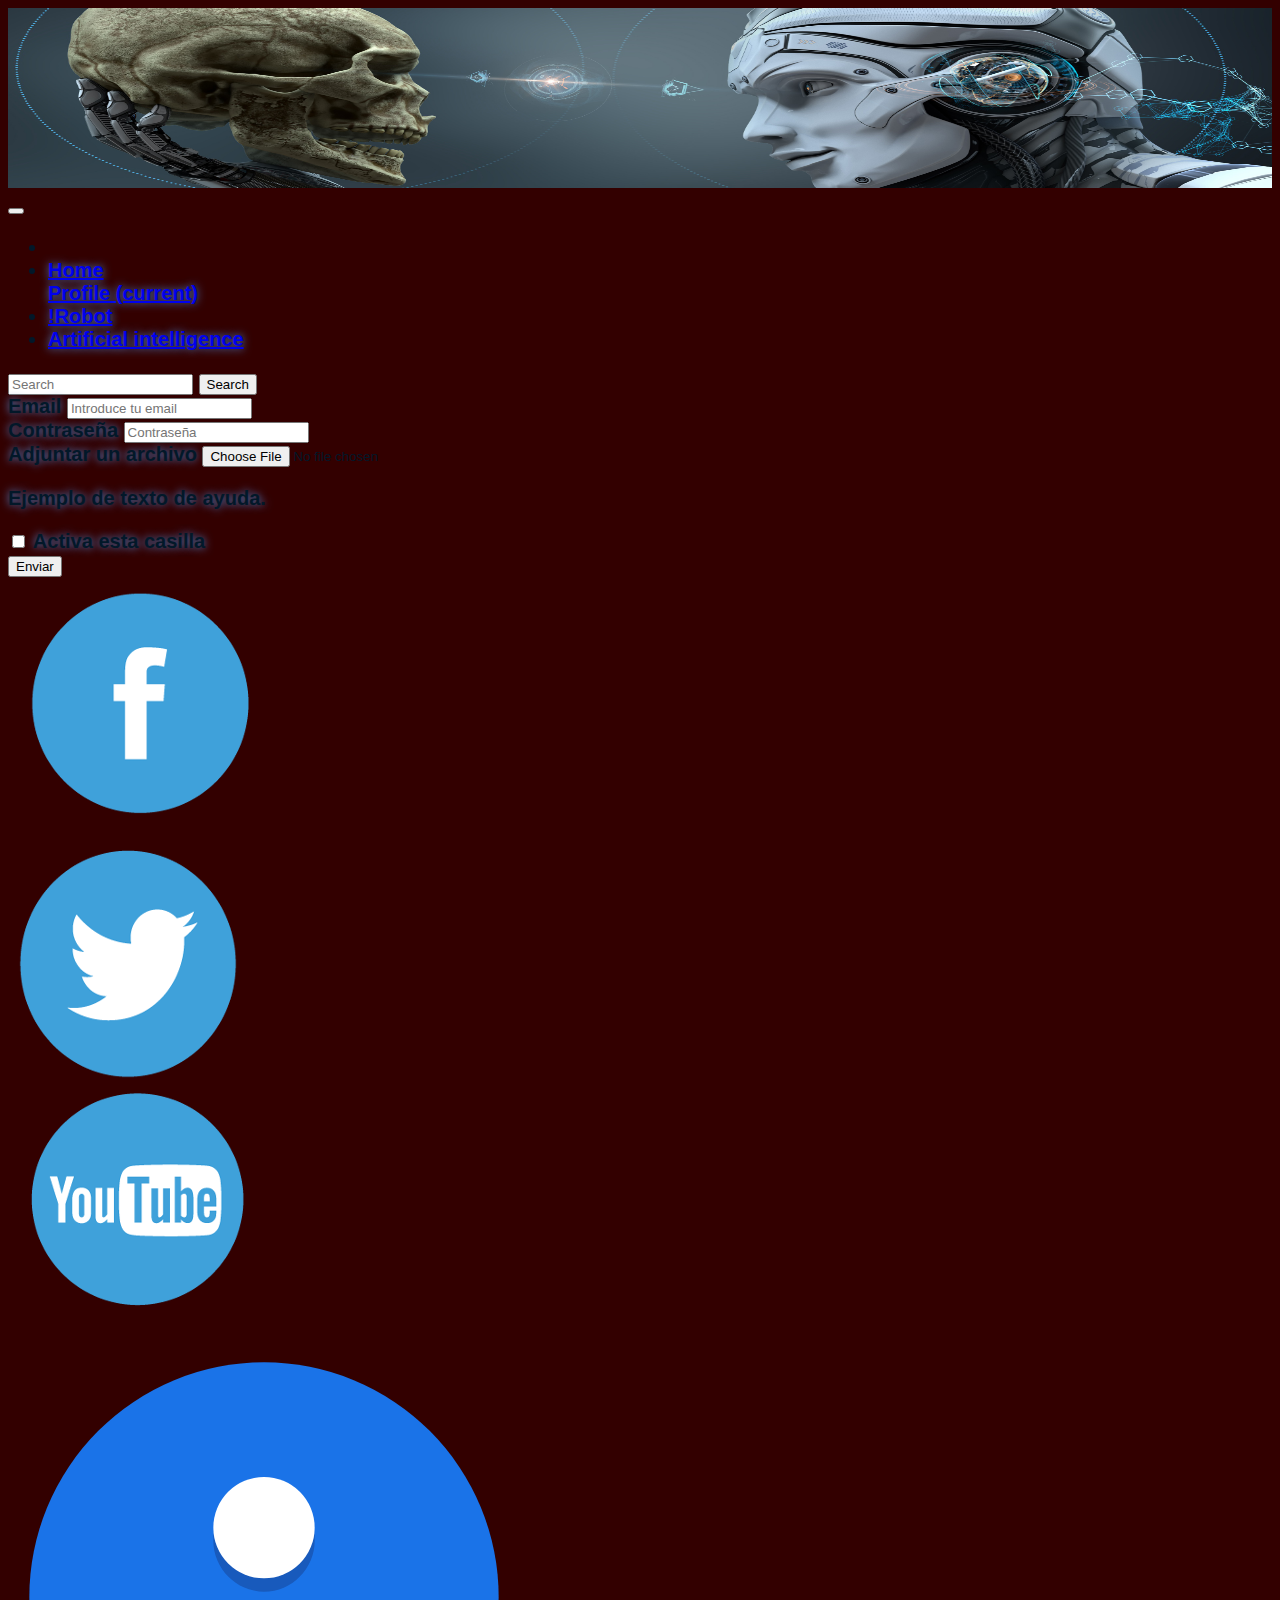
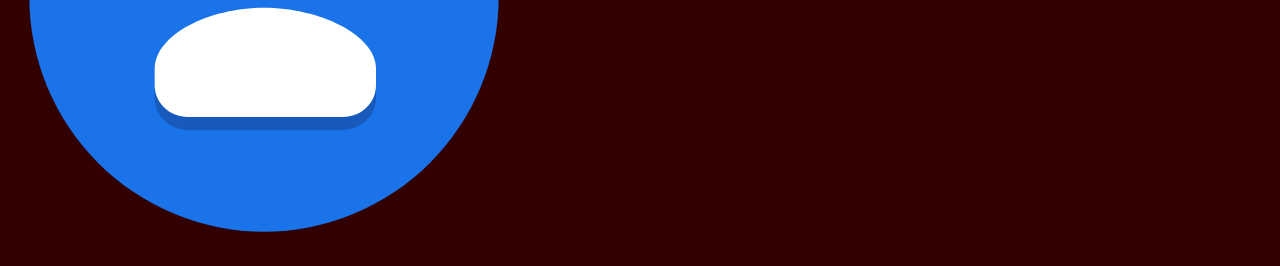
<file: Formulario.html>
<!DOCTYPE html>
<html lang="en">



<head>
  <meta charset="UTF-8">
  <meta name="viewport" content="width=device-width, initial-scale=1.0">
  <link rel="stylesheet" href="https://cdn.jsdelivr.net/npm/bootstrap@4.5.3/dist/css/bootstrap.min.css"
    integrity="sha384-TX8t27EcRE3e/ihU7zmQxVncDAy5uIKz4rEkgIXeMed4M0jlfIDPvg6uqKI2xXr2" crossorigin="anonymous">
  <!--CSS PROPIOS-->
  <link rel="stylesheet" href="web/estilos.css">
  <title>
    <title>Robotspsicología</title>
  </title>
</head>

<body>
  <!--HEADER-->
  <div class="row container m-auto">
    <img src="img/Robot-skull-creative-design_3840x1200.png" id="header" class="img-fluid" />
  </div>

  <!--MENU-->
  <div class="container justify-content-center">


    <nav class="navbar navbar-expand-lg navbar-light bg-light">
      <a class="navbar-brand" href="#"></a>
      <button class="navbar-toggler" type="button" data-toggle="collapse" data-target="#navbarSupportedContent"
        aria-controls="navbarSupportedContent" aria-expanded="false" aria-label="Toggle navigation">
        <span class="navbar-toggler-icon"></span>
      </button>

      <div class="collapse navbar-collapse" id="navbarSupportedContent">
        <ul class="navbar-nav mr-auto ">
          <li class="nav-item active">
          <li class="nav-item">
            <a class="nav-link text-primary" href="index.html"> Home</a>
          </li>
          <a class="nav-link text-primary" href="profile.html">Profile <span class="sr-only">(current)</span></a>
          </li>
          <li class="nav-item">
            <a class="nav-link text-primary" href="!Robot.html">!Robot</a>
          </li>
          <li class="nav-item">
            <a class="nav-link text-primary " href="Artificialntelligence.html">Artificial intelligence</a>
          </li>
        </ul>
        <form class="form-inline my-2 my-lg-0">
          <input class="form-control mr-sm-2" type="search" placeholder="Search" aria-label="Search">
          <button class="btn btn-outline-success my-2 my-sm-0" type="submit">Search</button>
        </form>
      </div>
    </nav>


    <!-- Formulario -->

    <form role="form">
      <div class="form-group">
        <label for="ejemplo_email_1">Email</label>
        <input type="email" class="form-control" id="ejemplo_email_1" placeholder="Introduce tu email">
      </div>
      <div class="form-group">
        <label for="ejemplo_password_1">Contraseña</label>
        <input type="password" class="form-control" id="ejemplo_password_1" placeholder="Contraseña">
      </div>
      <div class="form-group">
        <label for="ejemplo_archivo_1">Adjuntar un archivo</label>
        <input type="file" id="ejemplo_archivo_1">
        <p class="help-block">Ejemplo de texto de ayuda.</p>
      </div>
      <div class="checkbox">
        <label>
          <input type="checkbox"> Activa esta casilla
        </label>
      </div>
      <button type="submit" class="btn btn-default ">Enviar</button>
    </form>

    <!-- Footer -->

    <div class="row bg-primary justify-content-center p-4">
      <div class="col-2 col-md-1">
        <a title="Faceboock" href="https://www.facebook.com/"><img src="img/facebook.png" alt=""
            class="img-fluid" /></a>
      </div>
      <div class="col-2 col-md-1">
        <a title="Twiter" href=" https://mobile.twitter.com/?lang=es"><img src="img/twitter.png" alt=""
            class="img-fluid" /></a>
      </div>
      <div class="col-2 col-md-1">
        <a title="Youtube" href="https://www.youtube.com/"><img src="img/youtube.png" alt="" class="img-fluid" /></a>
      </div>
      <div class="col-2 col-md-1">
        <a title="contacta" href="Formulario.html"><img src="img/contacto.png" alt="" class="img-fluid" /></a>
      </div>
    </div>
  </div>





  <script src="https://code.jquery.com/jquery-3.5.1.slim.min.js"
    integrity="sha384-DfXdz2htPH0lsSSs5nCTpuj/zy4C+OGpamoFVy38MVBnE+IbbVYUew+OrCXaRkfj" crossorigin="anonymous">
  </script>
  <script src="https://cdn.jsdelivr.net/npm/popper.js@1.16.1/dist/umd/popper.min.js"
    integrity="sha384-9/reFTGAW83EW2RDu2S0VKaIzap3H66lZH81PoYlFhbGU+6BZp6G7niu735Sk7lN" crossorigin="anonymous">
  </script>
  <script src="https://cdn.jsdelivr.net/npm/bootstrap@4.5.3/dist/js/bootstrap.min.js"
    integrity="sha384-w1Q4orYjBQndcko6MimVbzY0tgp4pWB4lZ7lr30WKz0vr/aWKhXdBNmNb5D92v7s" crossorigin="anonymous">
  </script>
</body>

</html>
</file>
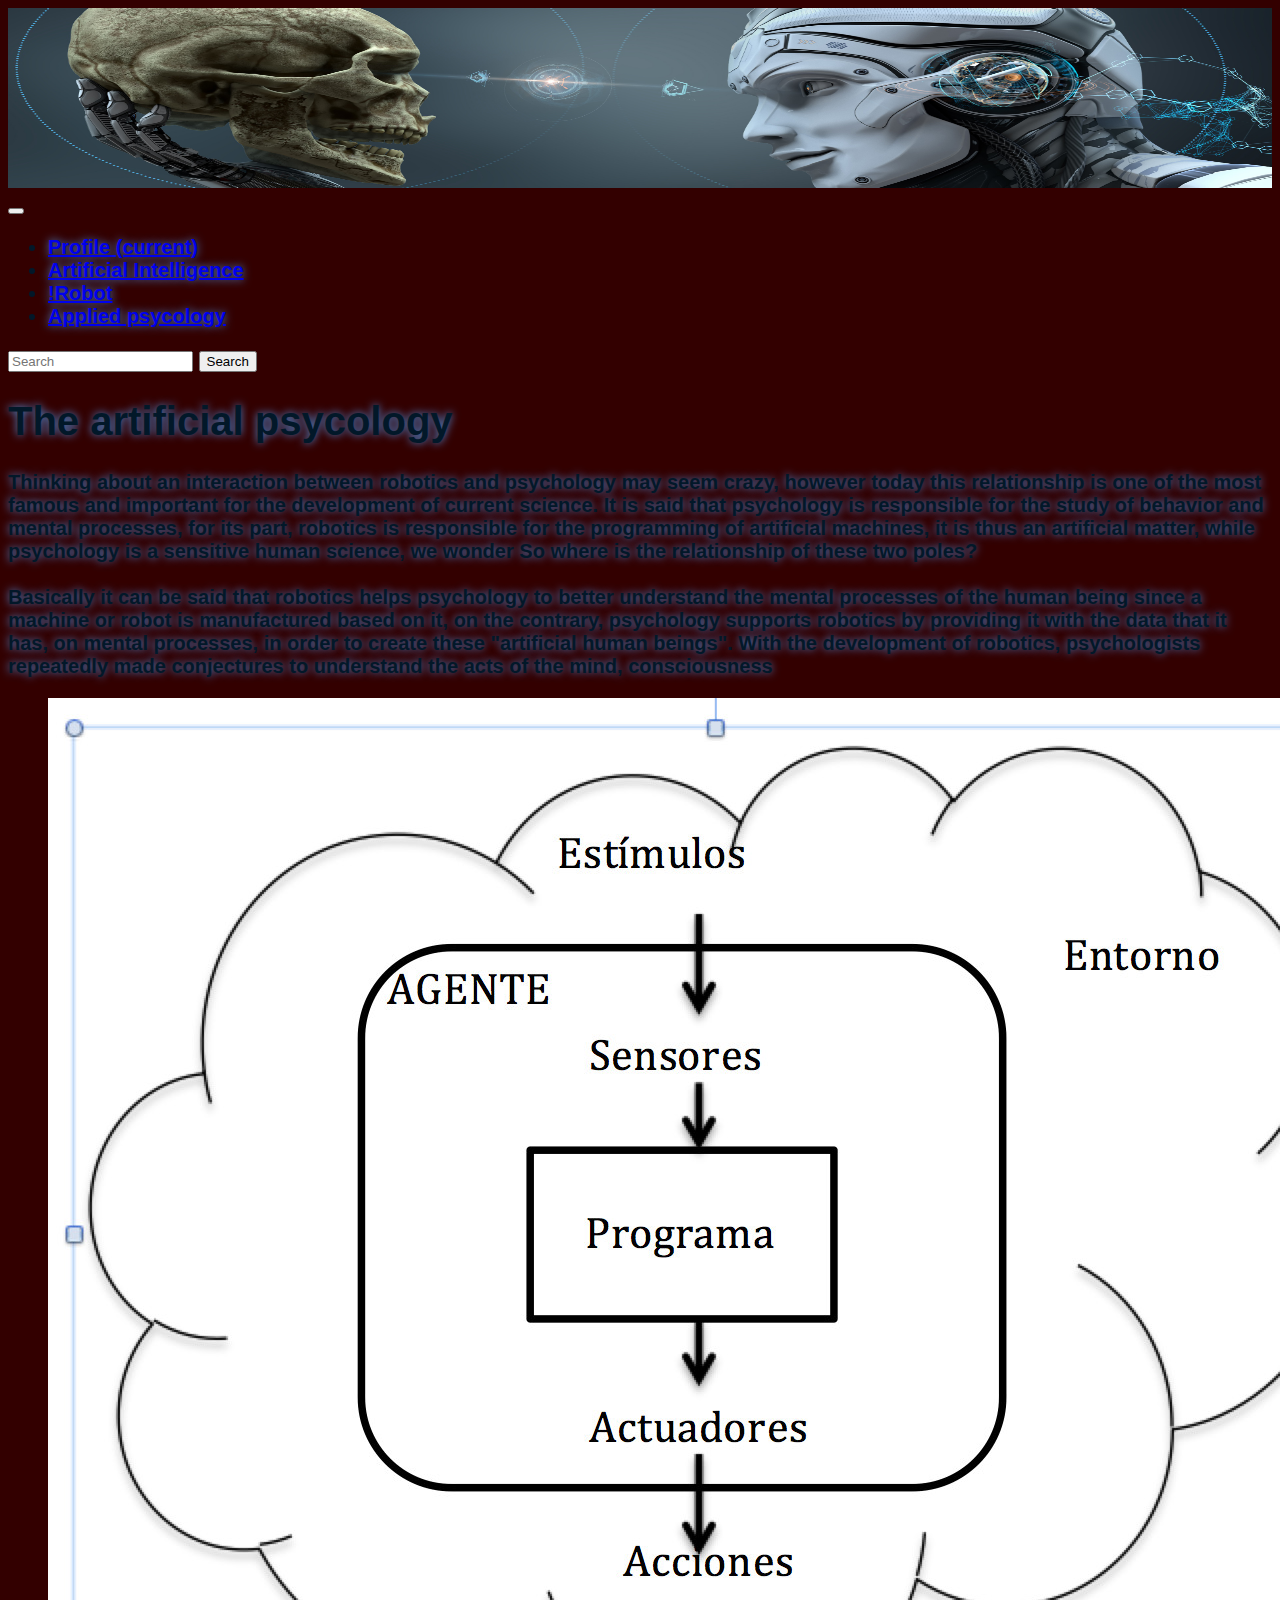
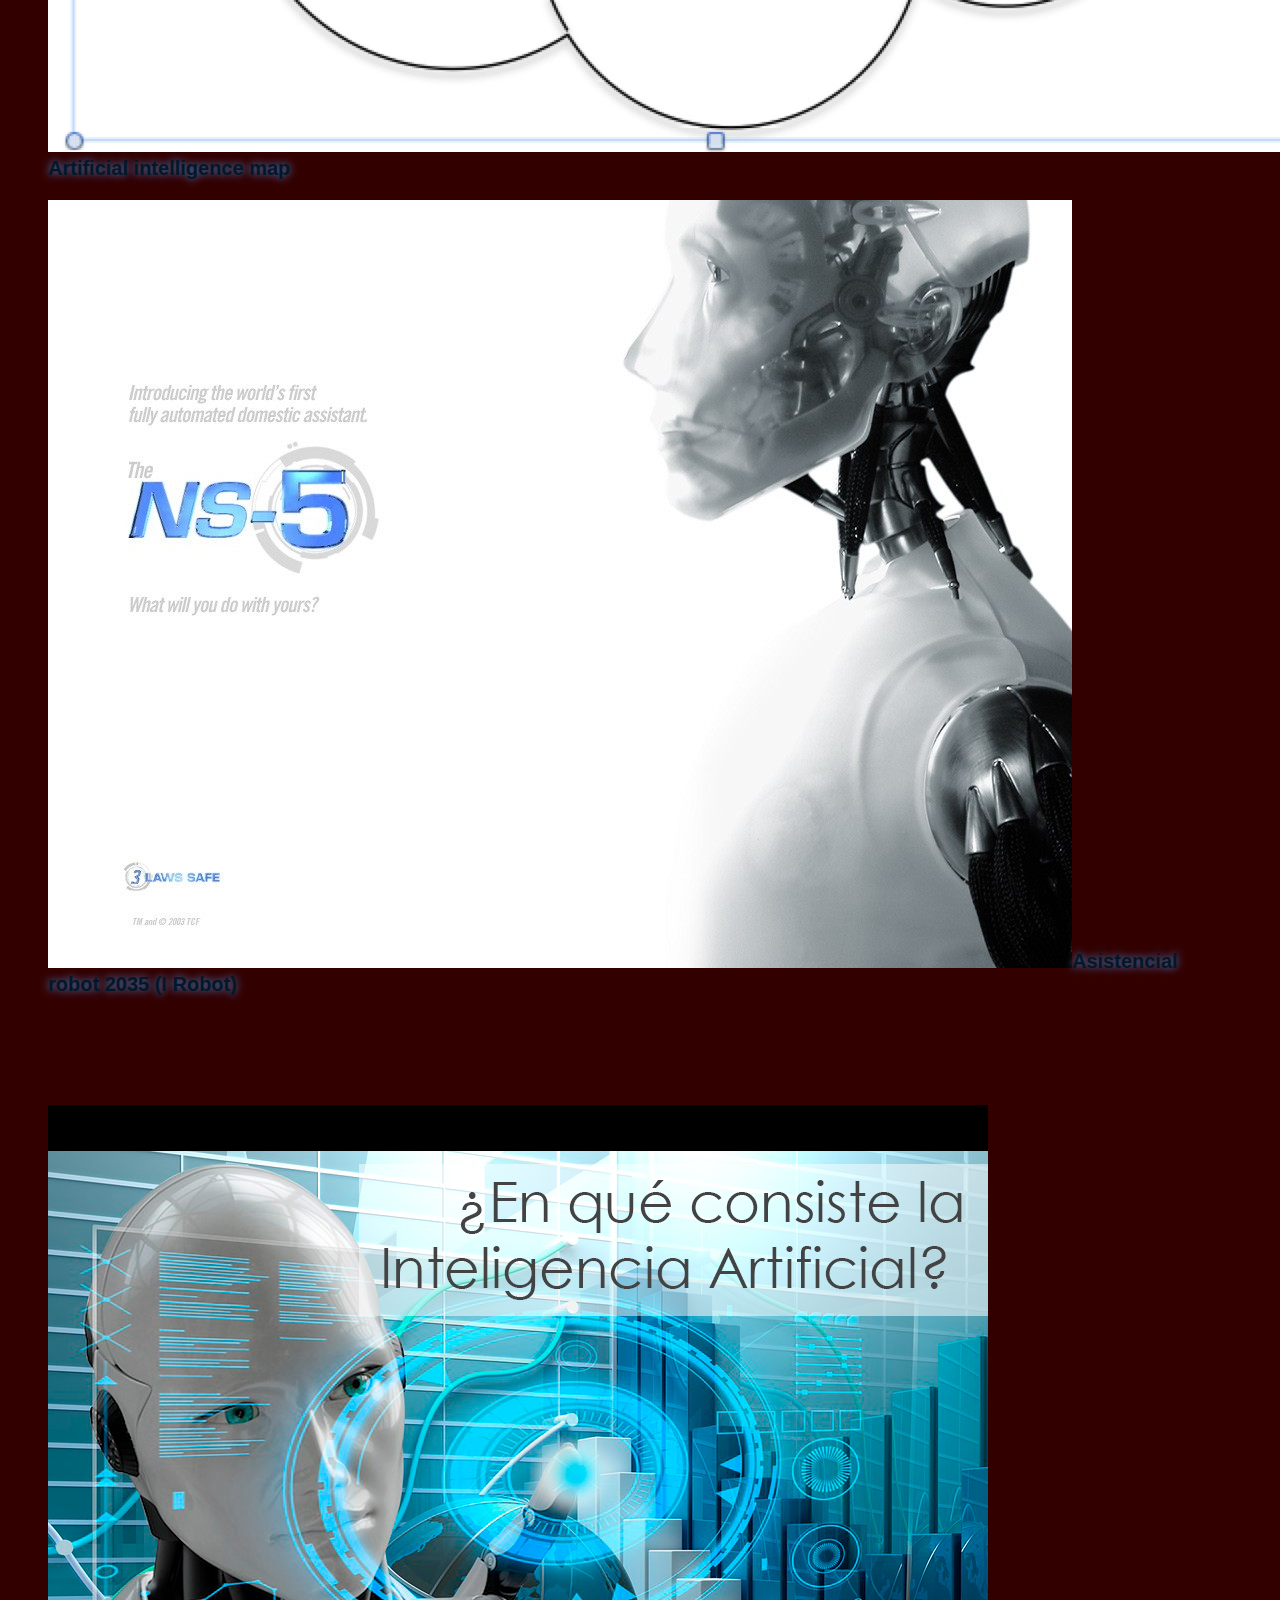
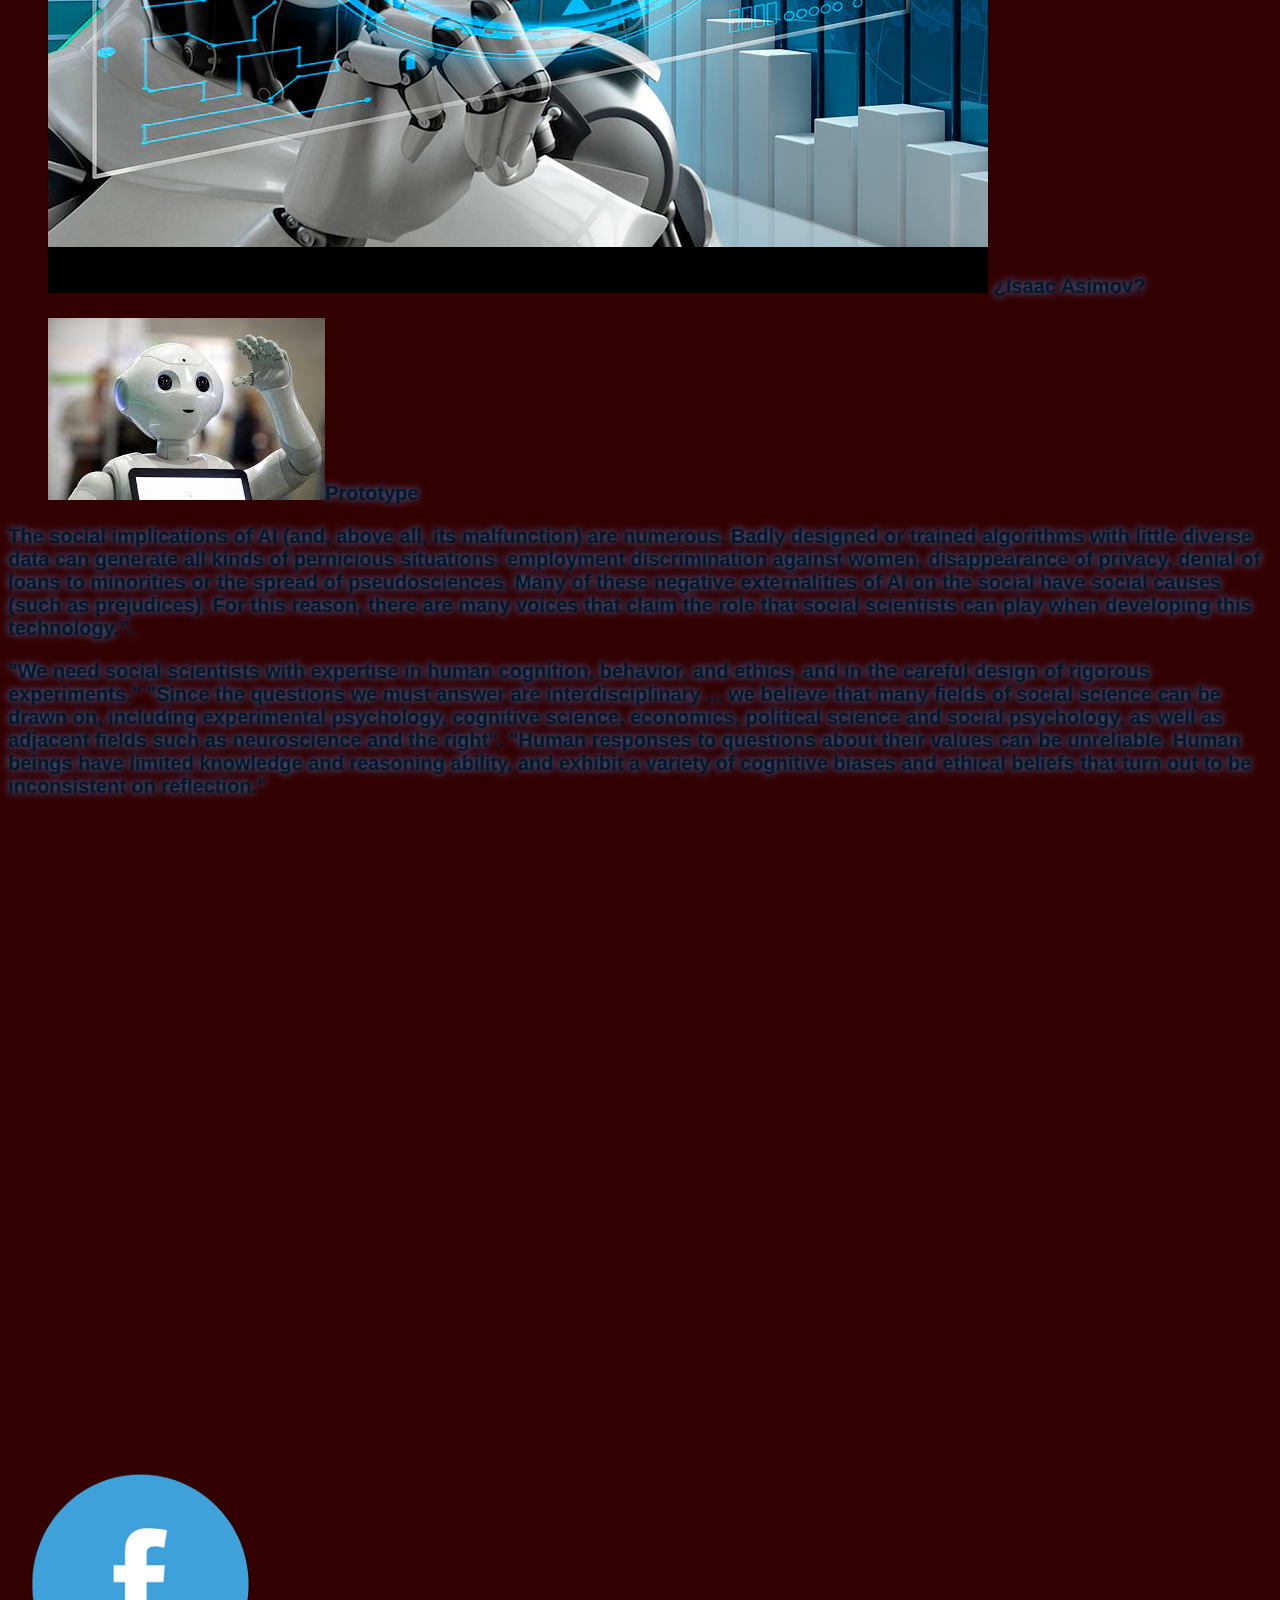
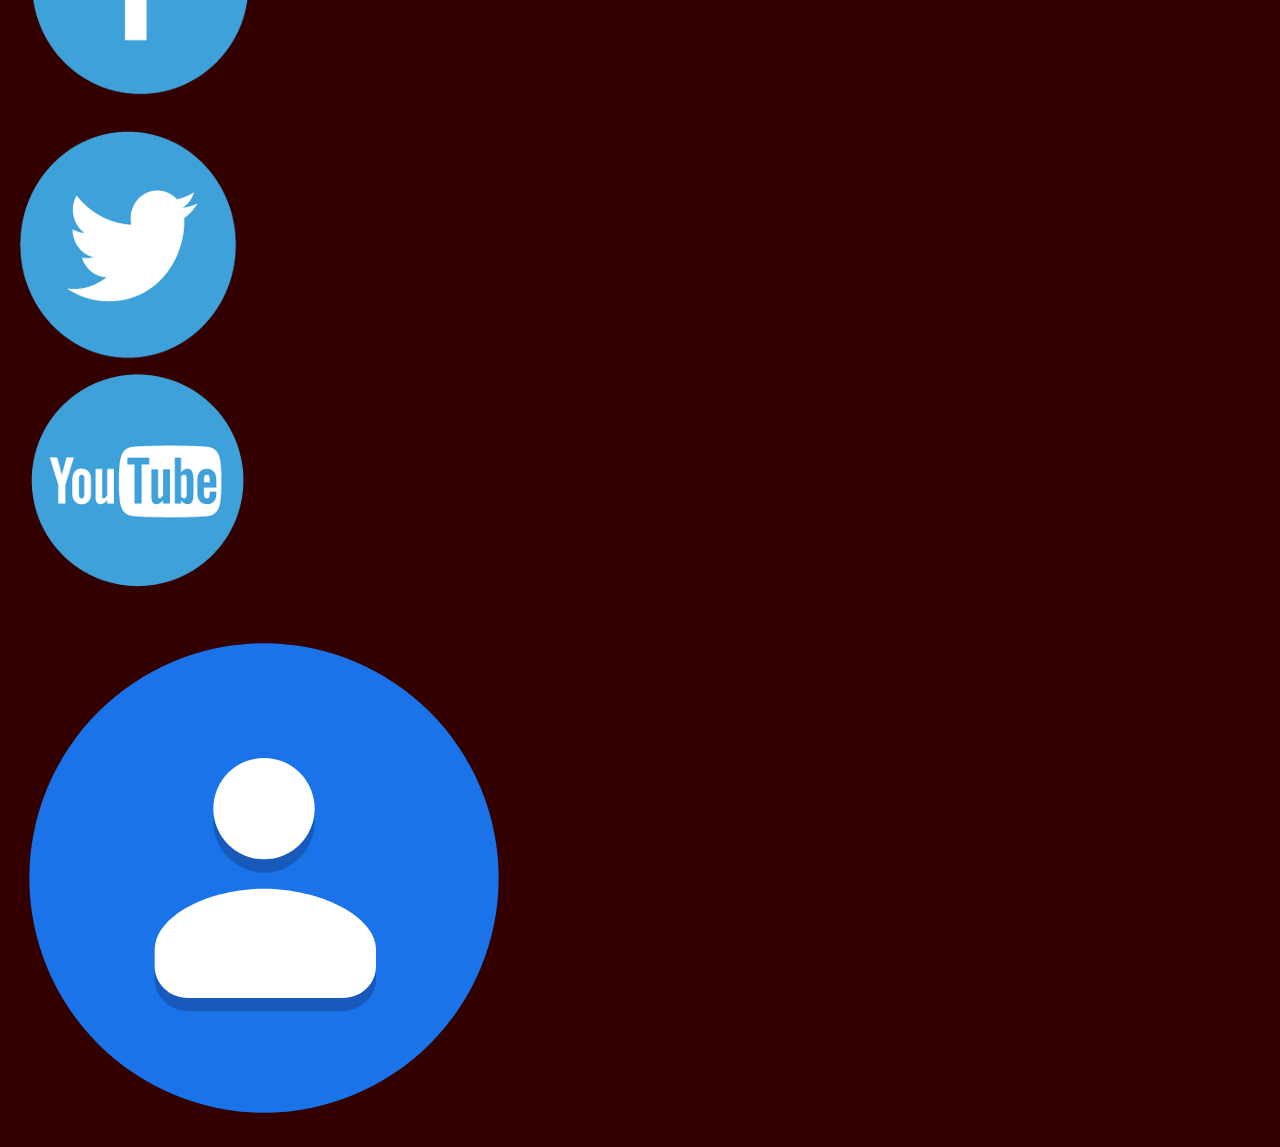
<file: yorobot.html>
<!DOCTYPE html>
<html lang="en">

<head>
  <meta charset="UTF-8">
  <meta name="viewport" content="width=device-width, initial-scale=1.0">
  <link rel="stylesheet" href="https://cdn.jsdelivr.net/npm/bootstrap@4.5.3/dist/css/bootstrap.min.css"
    integrity="sha384-TX8t27EcRE3e/ihU7zmQxVncDAy5uIKz4rEkgIXeMed4M0jlfIDPvg6uqKI2xXr2" crossorigin="anonymous">
  <!--CSS PROPIOS-->
  <link rel="stylesheet" href="web/estilos.css">
  <title> <title>Robotspsicología</title></title>
</head>

<body>
  <!--HEADER-->
  <div class="row justify-content-center">
    <img src="img/Robot-skull-creative-design_3840x1200.png" id="header" class="img-fluid" />
  </div>

  <!--MENU-->
  <div class="container">


    <nav class="navbar navbar-expand-lg navbar-light bg-light">
      <a class="navbar-brand" href="#"></a>
      <button class="navbar-toggler" type="button" data-toggle="collapse" data-target="#navbarSupportedContent"
        aria-controls="navbarSupportedContent" aria-expanded="false" aria-label="Toggle navigation">
        <span class="navbar-toggler-icon"></span>
      </button>

      <div class="collapse navbar-collapse" id="navbarSupportedContent">
        <ul class="navbar-nav mr-auto ">
          <li class="nav-item active">
            <a class="nav-link text-primary" href="profile.html">Profile <span class="sr-only">(current)</span></a>
          </li>
          <li class="nav-item">
            <a class="nav-link text-primary" href="Artificialntelligence.html">Artificial Intelligence</a>
          </li>
          <li class="nav-item">
            <a class="nav-link text-primary" href="!Robot.html">!Robot</a>
          </li>
          <li class="nav-item">
            <a class="nav-link text-primary " href="AppliedPsycology.html">Applied psycology</a>
          </li>
        </ul>
        <form class="form-inline my-2 my-lg-0">
          <input class="form-control mr-sm-2" type="search" placeholder="Search" aria-label="Search">
          <button class="btn btn-outline-success my-2 my-sm-0" type="submit">Search</button>
        </form>
      </div>
    </nav>


    <!--CONTENIDO-->
    <div class="row  text-justify mt-3">
      <div class="col-12 col-md-6  ">
        <h1> The artificial psycology</h1>

        <p>Thinking about an interaction between robotics and psychology may seem crazy, however today this
          relationship is one of the most famous and important for the development of current science.
          It is said that psychology is responsible for the study of behavior and mental processes, for its part,
          robotics is responsible for the programming of artificial machines, it is thus an artificial matter, while
          psychology is a sensitive human science, we wonder So where is the relationship of these two poles? <br><br>

          Basically it can be
          said that robotics helps psychology to better understand the mental processes of the human being since a
          machine or robot is
          manufactured based on it, on the contrary, psychology supports robotics by providing it with the data that
          it has, on mental processes, in order to create these "artificial human beings". With the development of
          robotics, psychologists repeatedly made conjectures to understand the acts of the mind, consciousness</p>
      </div>
       <!-- imágenes temática-->
      <div class="col-md-6  ">
        <div class="row text-center text-success ">

          <div class="col-md-6 ">
            <figure class="figure">
              <img src="img/agente-ia1.jpg" class=" img-fluid rounded-circle mt-5 figure-caption text-center">Artificial
              intelligence map</figcaption>
            </figure>
          </div>


          <div class="col-md-6">
            <figure class="figure">
              <img " src=" img/robot.jpg" class=" img-fluid rounded-circle mt-5  figure-caption text-center">Asistencial
              robot
              2035 (I Robot)</figcaption>
            </figure>
          </div>
        </div>
        <br> <br> <br>
        <div class="row text-center text text-success ">

          <div class=" col-md-6 ">
            <figure class="figure">
              <img src="img/Inteligencia-Artificial.png "
                class=" img-contenedor img-fluid  rounded-circle mt-9  figure-caption text-center">
              ¿Isaac Asimov?</figcaption>
            </figure>
          </div>
          <div class=" col-md-6 ">
            <figure class="figure">
              <img src="img/robot1.jpg" class="  img-fluid rounded-circle mt-9  figure-caption text-center">Prototype
              </figcaption>
            </figure>
          </div>
        </div>
      </div>
    </div>
 <!-- sección de contenido-->
    <div id="foto" class="row text-justify">
      <div class=" col-md-6">
        <p>The social implications of AI (and, above all, its malfunction) are numerous. Badly designed or trained
          algorithms with little diverse data can generate all kinds of pernicious situations: employment
          discrimination
          against women, disappearance of privacy, denial of loans to minorities or the spread of pseudosciences.

          Many of these negative externalities of AI on the social have social causes (such as prejudices). For this
          reason, there are many voices that claim the role that social scientists can play when developing this
          technology.”.</p>


        <p>"We need social scientists with expertise in human cognition, behavior, and ethics, and in the careful
          design
          of
          rigorous experiments."

          "Since the questions we must answer are interdisciplinary ... we believe that many fields of social science
          can
          be drawn on, including experimental psychology, cognitive science, economics, political science and social
          psychology, as well as adjacent fields such as neuroscience and the right".

          "Human responses to questions about their values ​​can be unreliable. Human beings have limited knowledge
          and
          reasoning ability, and exhibit a variety of cognitive biases and ethical beliefs that turn out to be
          inconsistent on reflection."<p>
      </div>
 <!-- videos tipo aside-->
      <div class="col-md-6">

        <div>
          <iframe width="560" height="315" src="https://www.youtube.com/embed/b-bW0xcrsOo" frameborder="0"
            allow="accelerometer; autoplay; clipboard-write; encrypted-media; gyroscope; picture-in-picture"
            allowfullscreen></iframe>
        </div>
        <div class="pt-5">
          <iframe width="560" height="315" src="https://www.youtube.com/embed/7ObwM0R0-bE" frameborder="0"
            allow="accelerometer; autoplay; clipboard-write; encrypted-media; gyroscope; picture-in-picture"
            allowfullscreen></iframe>
        </div>

      </div>

    </div>


    <!-- Footer -->

    <div class="row bg-primary justify-content-center p-4">
      <div class="col-2 col-md-1">
        <a title="Faceboock" href="https://www.facebook.com/"><img src="img/facebook.png" alt=""
            class="img-fluid" /></a>
      </div>
      <div class="col-2 col-md-1">
        <a title="Twiter" href=" https://mobile.twitter.com/?lang=es"><img src="img/twitter.png" alt=""
            class="img-fluid" /></a>
      </div>
      <div class="col-2 col-md-1">
        <a title="Youtube" href="https://www.youtube.com/"><img src="img/youtube.png" alt="" class="img-fluid" /></a>
      </div>
      <div class="col-2 col-md-1">
        <a title="contacta" href="Formulario.html"><img src="img/contacto.png" alt="" class="img-fluid" /></a>
      </div>
    </div>
  </div>





  <script src="https://code.jquery.com/jquery-3.5.1.slim.min.js"
    integrity="sha384-DfXdz2htPH0lsSSs5nCTpuj/zy4C+OGpamoFVy38MVBnE+IbbVYUew+OrCXaRkfj" crossorigin="anonymous">
  </script>
  <script src="https://cdn.jsdelivr.net/npm/popper.js@1.16.1/dist/umd/popper.min.js"
    integrity="sha384-9/reFTGAW83EW2RDu2S0VKaIzap3H66lZH81PoYlFhbGU+6BZp6G7niu735Sk7lN" crossorigin="anonymous">
  </script>
  <script src="https://cdn.jsdelivr.net/npm/bootstrap@4.5.3/dist/js/bootstrap.min.js"
    integrity="sha384-w1Q4orYjBQndcko6MimVbzY0tgp4pWB4lZ7lr30WKz0vr/aWKhXdBNmNb5D92v7s" crossorigin="anonymous">
  </script>
</body>

</html>
</file>
<file: web/estilos.css>
#header {
    align-items: center;
    width: 100%;
    height: 180px;
    justify-content: center;
}



/* Por si no carga la imagen tambien incorporo una textura */
body {
    background:
        radial-gradient(hsl(0, 100%, 27%) 4%, hsl(0, 100%, 18%) 9%, hsla(0, 100%, 20%, 0) 9%) 0 0,
        radial-gradient(hsl(0, 100%, 27%) 4%, hsl(0, 100%, 18%) 8%, hsla(0, 100%, 20%, 0) 10%) 50px 50px,
        radial-gradient(hsla(0, 100%, 30%, 0.8) 20%, hsla(0, 100%, 20%, 0)) 50px 0,
        radial-gradient(hsla(0, 100%, 30%, 0.8) 20%, hsla(0, 100%, 20%, 0)) 0 50px,
        radial-gradient(hsla(0, 100%, 20%, 1) 35%, hsla(0, 100%, 20%, 0) 60%) 50px 0,
        radial-gradient(hsla(0, 100%, 20%, 1) 35%, hsla(0, 100%, 20%, 0) 60%) 100px 50px,
        radial-gradient(hsla(0, 100%, 15%, 0.7), hsla(0, 100%, 20%, 0)) 0 0,
        radial-gradient(hsla(0, 100%, 15%, 0.7), hsla(0, 100%, 20%, 0)) 50px 50px,
        linear-gradient(45deg, hsla(0, 100%, 20%, 0) 49%, hsla(0, 100%, 0%, 1) 50%, hsla(0, 100%, 20%, 0) 70%) 0 0,
        linear-gradient(-45deg, hsla(0, 100%, 20%, 0) 49%, hsla(0, 100%, 0%, 1) 50%, hsla(0, 100%, 20%, 0) 70%) 0 0;
    background-color: #300;
    background-size: 100px 100px;
    background-image: url(https://www.wearemarketing.com/media/cache/dynamic/rc/JbJlyy1E//uploads/media/default/0001/19/e1a5b621928925cfbbf09ffc56d90a4eea9c3ec3.jpeg);
    background-position: center;
    background-repeat: no-repeat;
    background-size: cover;
    text-align: left; 
    font-family: Arial; 
    font-size: 20px; 
    COLOR: #021829; 
    text-shadow: 0px 0px 9px #508AD3;
    }


#footer{
    font-weight: bold;
}
.bodyform{
    background-color: darkslateblue;
}

/* Profile */

div,p {
    font-weight: bold;
}



/* Applied psycology */



/* Artificial Intelligence */

.pregresp {
    border: 1px solid #7DA5E0;
    padding: 10px;
    margin: 10px;
    font-family: Arial, Verdana, Helvetica, sans-serif;
    font-size: 15px;
    font-weight: bold;
    }
    
    .pregunta {
    color: #7DA5E0;
    }
    
    .respuestas {
    color: #000000;

    }
    /*!ROBOTS*/
    .imgrob{
        width: 16rem;
        margin-left: 3rem;
        justify-content: center;
    }
</file>
